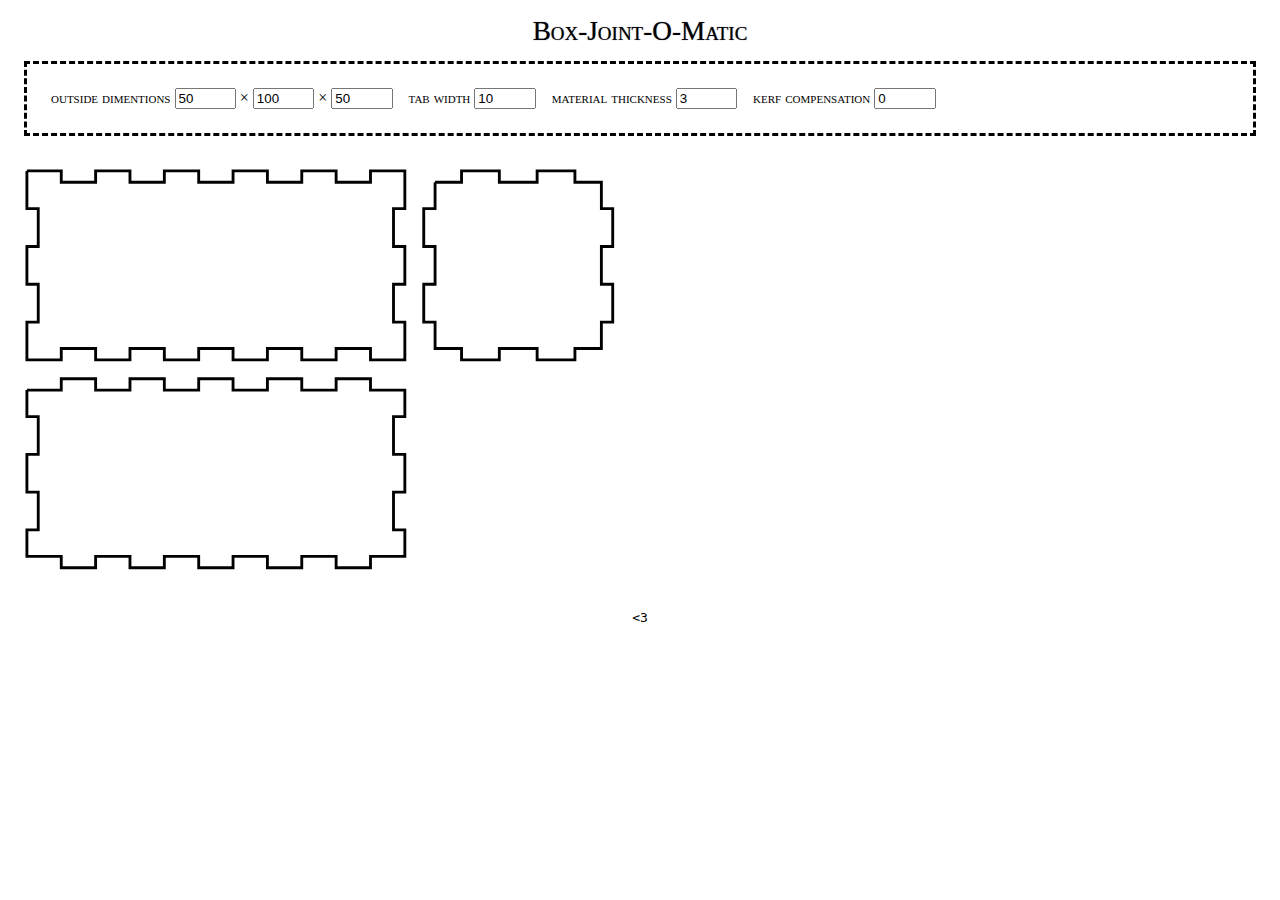
<file: index.html>
<!DOCTYPE html>
<meta charset="utf-8">
<meta name="author" content="Salman Aljammaz">
<title>Box-Joint-O-Matic</title>
<style type="text/css">
pre, kbd, samp, code, var, .mono {
	font: small Inconsolata, monospace;
	word-spacing: 0;
	letter-spacing: 0;
}
h1, h2, h3, h4, caption, thead th {
	font-weight: normal;
	font-variant: small-caps;
	text-shadow: 0 0 1px #667;
}
strong {
	text-transform: uppercase;
}
h1 {
	font-size: 1.7em;
	line-height: 1;
	text-align: center;
	margin-bottom: 0.1em;
	width: 100%;
}
h2 {
	font-size:1.6em;
	line-height: 1;
	margin-bottom: 0.1em;
}
h3 {
	font-size: 1.1em;
	line-height: 1;
	margin-bottom: 0.1em;
}
footer {
	font-size: x-small;
	text-align: center;
}
form {
	padding: 1em;
	margin: 1em;
	border: dashed;
}
input[type=number] {
	width: 4em;
}
label {
	display: inline-block;
	text-align: right;
	font-variant: small-caps;
	margin: 0.5em;
}
</style>
<script src="elm.js"></script>
<body>
<script>var runningElmModule = Elm.fullscreen(Elm.Box);</script>
</file>
